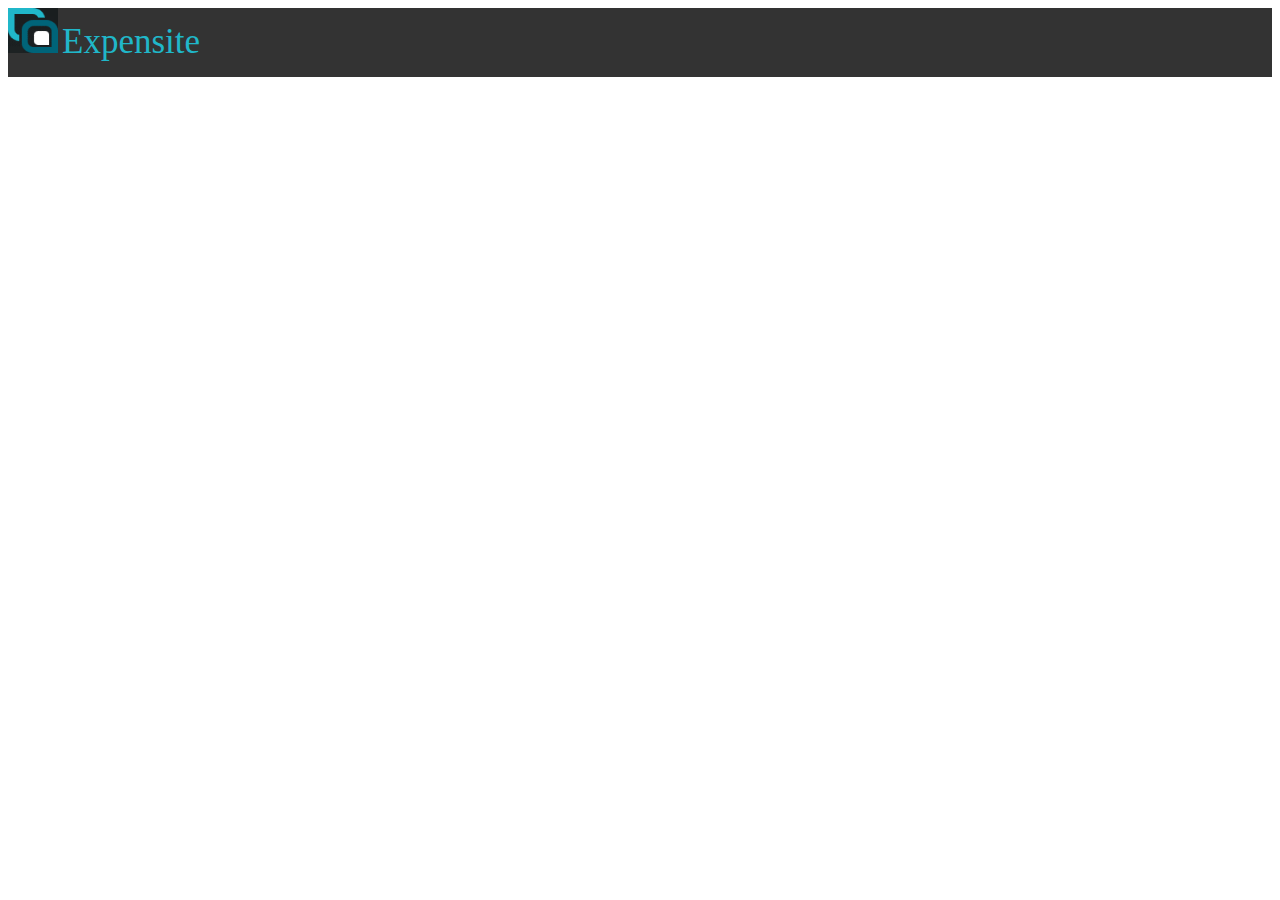
<file: Expense_system/Expensite.Web/about-us.html>
﻿<!DOCTYPE html PUBLIC "-//W3C//DTD XHTML 1.0 Strict//EN" "http://www.w3.org/TR/xhtml1/DTD/xhtml1-strict.dtd">
<html xmlns="http://www.w3.org/1999/xhtml" xml:lang="en" lang="en">
<head>
<title>IT Technologies | About Us</title>
</head>
<body id="page2">
     <div class="body-bg" id="Pdf" runat="server">
                    <!-- HEADER -->
                    <div id="header">
                        <div class="row-1">
                            <div class="fleft" style="background-color:#333333; height: 69px;">
                                <img src="images/logo.jpg" alt="" style
                                    ="height:45px; width:50px;"/>
                                <label id="lblName" style="font-size: 35px; color: #20B7C9;">Expensite</label>
                            </div>
                          </div> 
                        </div>
                    </div>
</body>
</html>
</file>
